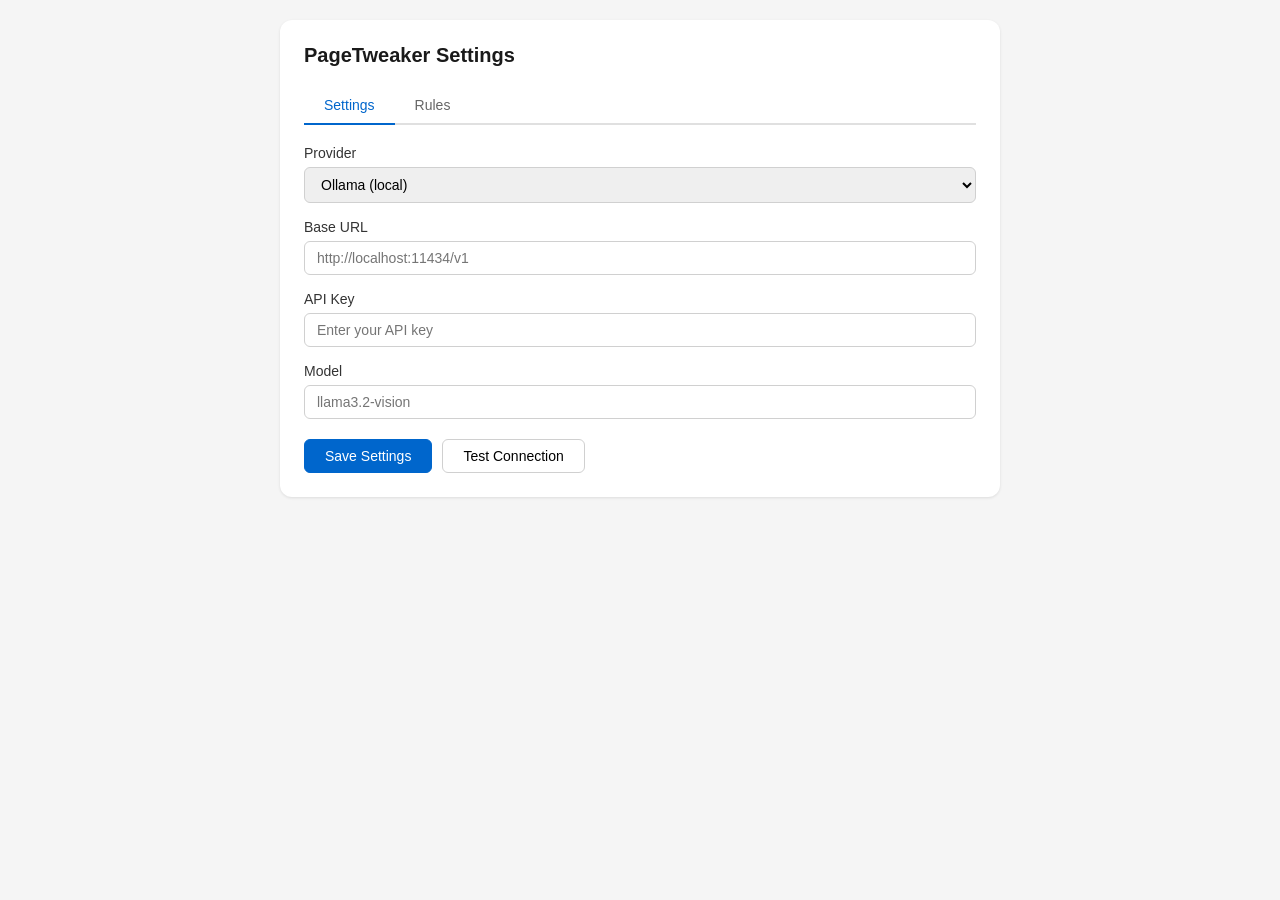
<file: options/options.html>
<!DOCTYPE html>
<html>
<head>
  <meta charset="utf-8">
  <title>PageTweaker Settings</title>
  <link rel="stylesheet" href="options.css">
</head>
<body>
  <div class="container">
    <h1>PageTweaker Settings</h1>

    <div class="tabs">
      <button class="tab active" data-tab="settings">Settings</button>
      <button class="tab" data-tab="rules">Rules</button>
    </div>

    <div id="settings-panel" class="panel">
      <div class="form-group">
        <label for="provider">Provider</label>
        <select id="provider">
          <option value="ollama">Ollama (local)</option>
          <option value="openai">OpenAI</option>
          <option value="openrouter">OpenRouter</option>
          <option value="anthropic">Anthropic</option>
        </select>
      </div>

      <div class="form-group">
        <label for="base-url">Base URL</label>
        <input id="base-url" type="text" placeholder="http://localhost:11434/v1">
      </div>

      <div class="form-group" id="api-key-group">
        <label for="api-key">API Key</label>
        <input id="api-key" type="password" placeholder="Enter your API key">
      </div>

      <div class="form-group">
        <label for="model">Model</label>
        <input id="model" type="text" placeholder="llama3.2-vision">
      </div>

      <div class="form-actions">
        <button id="save-settings" class="btn primary">Save Settings</button>
        <button id="test-connection" class="btn">Test Connection</button>
      </div>

      <div id="test-result" class="test-result hidden"></div>
    </div>

    <div id="rules-panel" class="panel hidden">
      <div class="rules-actions">
        <button id="export-rules" class="btn">Export Rules</button>
        <label class="btn" for="import-rules-file">Import Rules</label>
        <input id="import-rules-file" type="file" accept=".json" class="hidden">
      </div>

      <table id="rules-table" class="rules-table">
        <thead>
          <tr>
            <th>Enabled</th>
            <th>URL Pattern</th>
            <th>CSS</th>
            <th>Actions</th>
          </tr>
        </thead>
        <tbody id="rules-body">
        </tbody>
      </table>

      <p id="no-rules" class="no-rules">No saved rules yet. Use the side panel to create CSS rules.</p>
    </div>
  </div>

  <script type="module" src="options.js"></script>
</body>
</html>
</file>
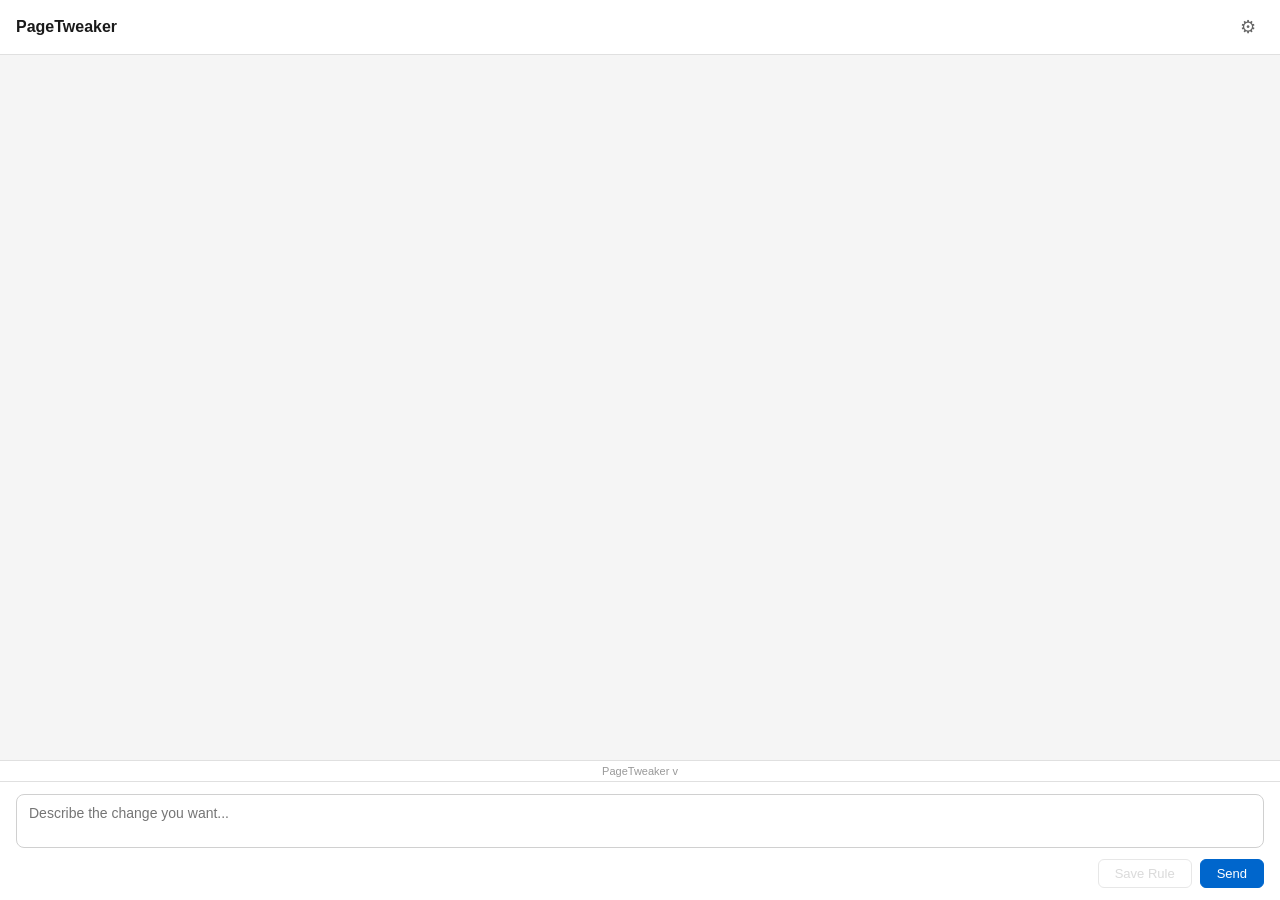
<file: sidepanel/sidepanel.html>
<!DOCTYPE html>
<html>
<head>
  <meta charset="utf-8">
  <title>PageTweaker</title>
  <link rel="stylesheet" href="sidepanel.css">
</head>
<body>
  <div class="container">
    <header class="header">
      <h1>PageTweaker</h1>
      <button id="settings-btn" class="icon-btn" title="Settings">&#9881;</button>
    </header>

    <div id="messages" class="messages"></div>

    <div id="save-bar" class="save-bar hidden">
      <input id="save-pattern" type="text" placeholder="URL pattern" class="save-input">
      <button id="save-confirm" class="save-btn">Save Rule</button>
      <button id="save-cancel" class="save-cancel-btn">Cancel</button>
    </div>

    <div class="version-bar">PageTweaker v<span id="version-number"></span></div>

    <div class="input-area">
      <textarea id="user-input" placeholder="Describe the change you want..." rows="2"></textarea>
      <div class="input-actions">
        <button id="save-rule-btn" class="action-btn" title="Save current CSS as a rule" disabled>Save Rule</button>
        <button id="send-btn" class="action-btn primary">Send</button>
      </div>
    </div>
  </div>

  <script type="module" src="sidepanel.js"></script>
</body>
</html>
</file>
<file: options/options.css>
* {
  box-sizing: border-box;
  margin: 0;
  padding: 0;
}

body {
  font-family: -apple-system, BlinkMacSystemFont, 'Segoe UI', Roboto, sans-serif;
  font-size: 14px;
  color: #1a1a1a;
  background: #f5f5f5;
  padding: 20px;
}

.container {
  max-width: 720px;
  margin: 0 auto;
  background: #fff;
  border-radius: 12px;
  padding: 24px;
  box-shadow: 0 1px 3px rgba(0,0,0,0.1);
}

h1 {
  font-size: 20px;
  font-weight: 600;
  margin-bottom: 20px;
}

.tabs {
  display: flex;
  gap: 0;
  border-bottom: 2px solid #e0e0e0;
  margin-bottom: 20px;
}

.tab {
  padding: 10px 20px;
  background: none;
  border: none;
  border-bottom: 2px solid transparent;
  margin-bottom: -2px;
  cursor: pointer;
  font-size: 14px;
  font-family: inherit;
  color: #666;
}

.tab.active {
  color: #0066cc;
  border-bottom-color: #0066cc;
  font-weight: 500;
}

.tab:hover {
  color: #333;
}

.panel.hidden {
  display: none;
}

.form-group {
  margin-bottom: 16px;
}

.form-group label {
  display: block;
  margin-bottom: 6px;
  font-weight: 500;
  color: #333;
}

.form-group input,
.form-group select {
  width: 100%;
  padding: 8px 12px;
  border: 1px solid #d0d0d0;
  border-radius: 6px;
  font-size: 14px;
  font-family: inherit;
}

.form-group input:focus,
.form-group select:focus {
  outline: none;
  border-color: #0066cc;
  box-shadow: 0 0 0 2px rgba(0, 102, 204, 0.15);
}

.form-actions {
  display: flex;
  gap: 10px;
  margin-top: 20px;
}

.btn {
  padding: 8px 20px;
  border: 1px solid #d0d0d0;
  border-radius: 6px;
  background: #fff;
  cursor: pointer;
  font-size: 14px;
  font-family: inherit;
}

.btn:hover {
  background: #f5f5f5;
}

.btn.primary {
  background: #0066cc;
  color: #fff;
  border-color: #0066cc;
}

.btn.primary:hover {
  background: #0052a3;
}

.btn.danger {
  color: #dc2626;
  border-color: #fecaca;
}

.btn.danger:hover {
  background: #fef2f2;
}

.test-result {
  margin-top: 16px;
  padding: 10px 14px;
  border-radius: 8px;
  font-size: 13px;
}

.test-result.hidden {
  display: none;
}

.test-result.success {
  background: #f0fdf4;
  color: #166534;
  border: 1px solid #bbf7d0;
}

.test-result.error {
  background: #fef2f2;
  color: #dc2626;
  border: 1px solid #fecaca;
}

.rules-actions {
  display: flex;
  gap: 10px;
  margin-bottom: 16px;
}

.rules-table {
  width: 100%;
  border-collapse: collapse;
}

.rules-table th,
.rules-table td {
  padding: 10px;
  text-align: left;
  border-bottom: 1px solid #e0e0e0;
  vertical-align: top;
}

.rules-table th {
  font-weight: 500;
  color: #666;
  font-size: 12px;
  text-transform: uppercase;
}

.rules-table td input[type="text"],
.rules-table td textarea {
  width: 100%;
  padding: 4px 8px;
  border: 1px solid #d0d0d0;
  border-radius: 4px;
  font-family: monospace;
  font-size: 12px;
}

.rules-table td textarea {
  resize: vertical;
  min-height: 60px;
}

.no-rules {
  color: #666;
  text-align: center;
  padding: 40px;
}

input[type="file"].hidden {
  display: none;
}
</file>
<file: sidepanel/sidepanel.css>
* {
  box-sizing: border-box;
  margin: 0;
  padding: 0;
}

body {
  font-family: -apple-system, BlinkMacSystemFont, 'Segoe UI', Roboto, sans-serif;
  font-size: 14px;
  color: #1a1a1a;
  background: #f5f5f5;
  height: 100vh;
  overflow: hidden;
}

.container {
  display: flex;
  flex-direction: column;
  height: 100vh;
}

.header {
  display: flex;
  align-items: center;
  justify-content: space-between;
  padding: 12px 16px;
  background: #fff;
  border-bottom: 1px solid #e0e0e0;
}

.header h1 {
  font-size: 16px;
  font-weight: 600;
}

.icon-btn {
  background: none;
  border: none;
  font-size: 18px;
  cursor: pointer;
  padding: 4px 8px;
  border-radius: 4px;
  color: #666;
}

.icon-btn:hover {
  background: #f0f0f0;
  color: #333;
}

.messages {
  flex: 1;
  overflow-y: auto;
  padding: 16px;
  display: flex;
  flex-direction: column;
  gap: 12px;
}

.message {
  max-width: 90%;
  padding: 10px 14px;
  border-radius: 12px;
  line-height: 1.5;
  word-wrap: break-word;
  white-space: pre-wrap;
}

.message.user {
  align-self: flex-end;
  background: #0066cc;
  color: #fff;
  border-bottom-right-radius: 4px;
}

.message.assistant {
  align-self: flex-start;
  background: #fff;
  border: 1px solid #e0e0e0;
  border-bottom-left-radius: 4px;
}

.message.error {
  align-self: center;
  background: #fef2f2;
  color: #dc2626;
  border: 1px solid #fecaca;
  font-size: 13px;
}

.message.tool-indicator {
  align-self: flex-start;
  background: #f0f9ff;
  color: #0369a1;
  border: 1px solid #bae6fd;
  font-size: 12px;
  padding: 6px 12px;
  border-radius: 8px;
}

.input-area {
  padding: 12px 16px;
  background: #fff;
  border-top: 1px solid #e0e0e0;
}

textarea {
  width: 100%;
  resize: none;
  border: 1px solid #d0d0d0;
  border-radius: 8px;
  padding: 10px 12px;
  font-family: inherit;
  font-size: 14px;
  outline: none;
}

textarea:focus {
  border-color: #0066cc;
  box-shadow: 0 0 0 2px rgba(0, 102, 204, 0.15);
}

.input-actions {
  display: flex;
  justify-content: flex-end;
  gap: 8px;
  margin-top: 8px;
}

.action-btn {
  padding: 6px 16px;
  border: 1px solid #d0d0d0;
  border-radius: 6px;
  background: #fff;
  cursor: pointer;
  font-size: 13px;
  font-family: inherit;
}

.action-btn:hover:not(:disabled) {
  background: #f5f5f5;
}

.action-btn:disabled {
  opacity: 0.5;
  cursor: not-allowed;
}

.action-btn.primary {
  background: #0066cc;
  color: #fff;
  border-color: #0066cc;
}

.action-btn.primary:hover:not(:disabled) {
  background: #0052a3;
}

.save-bar {
  display: flex;
  align-items: center;
  gap: 8px;
  padding: 10px 16px;
  background: #f0f9ff;
  border-top: 1px solid #bae6fd;
  border-bottom: 1px solid #bae6fd;
}

.save-bar.hidden {
  display: none;
}

.save-input {
  flex: 1;
  padding: 6px 10px;
  border: 1px solid #d0d0d0;
  border-radius: 6px;
  font-family: inherit;
  font-size: 13px;
}

.save-btn {
  padding: 6px 14px;
  background: #059669;
  color: #fff;
  border: none;
  border-radius: 6px;
  cursor: pointer;
  font-size: 13px;
}

.save-btn:hover {
  background: #047857;
}

.save-cancel-btn {
  padding: 6px 10px;
  background: none;
  border: 1px solid #d0d0d0;
  border-radius: 6px;
  cursor: pointer;
  font-size: 13px;
}

.save-cancel-btn:hover {
  background: #f5f5f5;
}

.version-bar {
  text-align: center;
  font-size: 11px;
  color: #999;
  padding: 4px 0;
  border-top: 1px solid #e0e0e0;
  background: #fff;
}

.loading-dots::after {
  content: '';
  animation: dots 1.5s steps(4) infinite;
}

@keyframes dots {
  0% { content: ''; }
  25% { content: '.'; }
  50% { content: '..'; }
  75% { content: '...'; }
}
</file>
